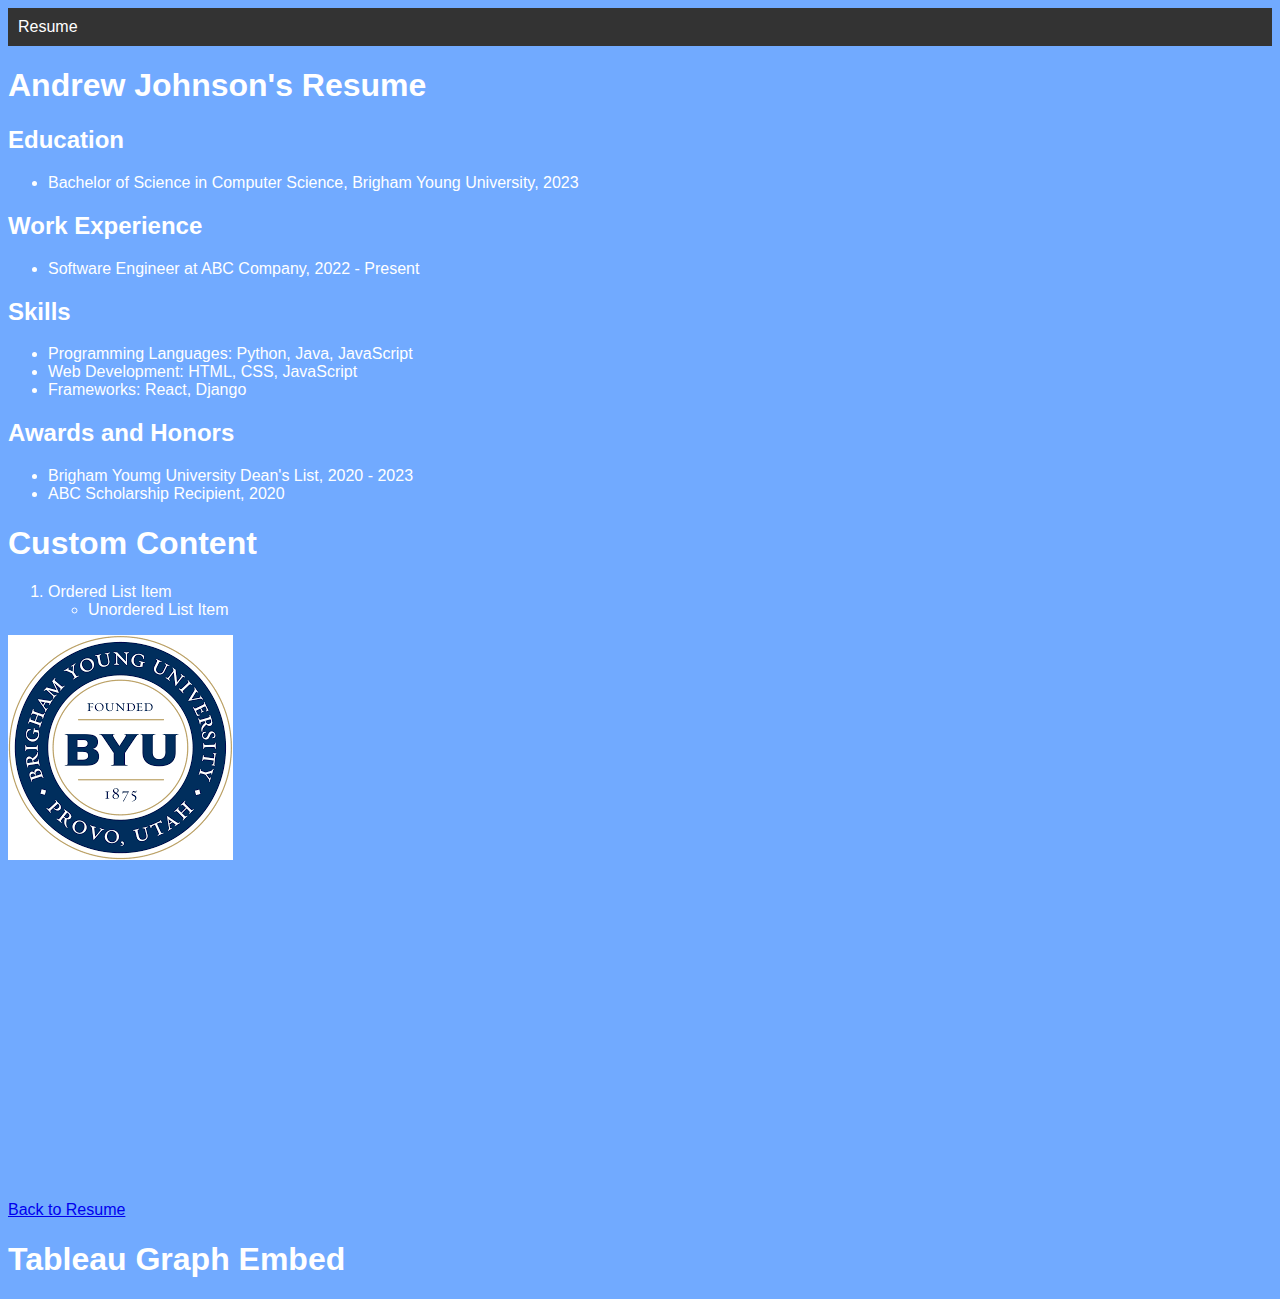
<file: Final.html>
<!DOCTYPE html>
<html lang="en">
<head>
    <meta charset="UTF-8">
    <meta name="viewport" content="width=device-width, initial-scale=1.0">
    <title>My Professional Website</title>
    <link rel="stylesheet" href="Stylesfinal.css">
</head>
<body>
    <header>
        <nav>
            <a href="#resume">Resume</a>
        </nav>
    </header>
    <section id="resume">
        <h1>Andrew Johnson's Resume</h1>
        <h2>Education</h2>
        <ul>
            <li>Bachelor of Science in Computer Science, Brigham Young University, 2023</li>
        </ul>
        <h2>Work Experience</h2>
        <ul>
            <li>Software Engineer at ABC Company, 2022 - Present</li>
        </ul>
        <h2>Skills</h2>
        <ul>
            <li>Programming Languages: Python, Java, JavaScript</li>
            <li>Web Development: HTML, CSS, JavaScript</li>
            <li>Frameworks: React, Django</li>
        </ul>
        <h2>Awards and Honors</h2>
        <ul>
            <li>Brigham Youmg University Dean's List, 2020 - 2023</li>
            <li>ABC Scholarship Recipient, 2020</li>
        </ul>
    </section>
    
    <section id="custom-content">
        <h1>Custom Content</h1>
        <ol>
            <li>
                Ordered List Item
                <ul>
                    <li>Unordered List Item</li>
                </ul>
            </li>
        </ol>
        <img src="download.png" alt="BYU Logo"> <br><br>        
        
        <iframe width="560" height="315" src="https://www.youtube.com/embed/cl9eCcttpY4" frameborder="0" allow="accelerometer; autoplay; clipboard-write; encrypted-media; gyroscope; picture-in-picture" allowfullscreen></iframe>

        <br>
        <a href="#resume">Back to Resume</a>
    </section>
    

    <h1>Tableau Graph Embed</h1>
    
    <div class='tableauPlaceholder' id='viz1680813234502' style='position: relative'>
        <noscript>
            <a href='https://www.mydral.com/creation-dun-dashboard-du-pipeline-de-ventes/'>
                <img alt='1 - Executive ' src='https://public.tableau.com/static/images/Sa/SalesPipelinePerformanceandInsights/1-Executive/1_rss.png' style='border: none' />
            </a>
        </noscript>
        <object class='tableauViz' style='display:none;'>
            <param name='host_url' value='https%3A%2F%2Fpublic.tableau.com%2F' />
            <param name='embed_code_version' value='3' />
            <param name='site_root' value='' />
            <param name='name' value='SalesPipelinePerformanceandInsights&#47;1-Executive' />
            <param name='tabs' value='no' />
            <param name='toolbar' value='yes' />
            <param name='static_image' value='https://public.tableau.com/static/images/Sa/SalesPipelinePerformanceandInsights/1-Executive/1.png' />
            <param name='animate_transition' value='yes' />
            <param name='display_static_image' value='yes' />
            <param name='display_spinner' value='yes' />
            <param name='display_overlay' value='yes' />
            <param name='display_count' value='yes' />
            <param name='language' value='en-US' />
        </object>
    </div>

    <script type='text/javascript'>
        var divElement = document.getElementById('viz1680813234502');
        var vizElement = divElement.getElementsByTagName('object')[0];
        vizElement.style.width='1300px';
        vizElement.style.height='877px';
        var scriptElement = document.createElement('script');
        scriptElement.src = 'https://public.tableau.com/javascripts/api/viz_v1.js';
        vizElement.parentNode.insertBefore(scriptElement, vizElement);
    </script>

    
</body>
</html>
</file>
<file: Stylesfinal.css>
body {
    font-family: Arial, sans-serif;
    background-color: #71aaff;
    color: white;
    }
    
    header {
    background-color: #333;
    padding: 10px;
    }
    
    nav a {
    color: white;
    text-decoration: none;
    margin-right: 10px;
    }
</file>
